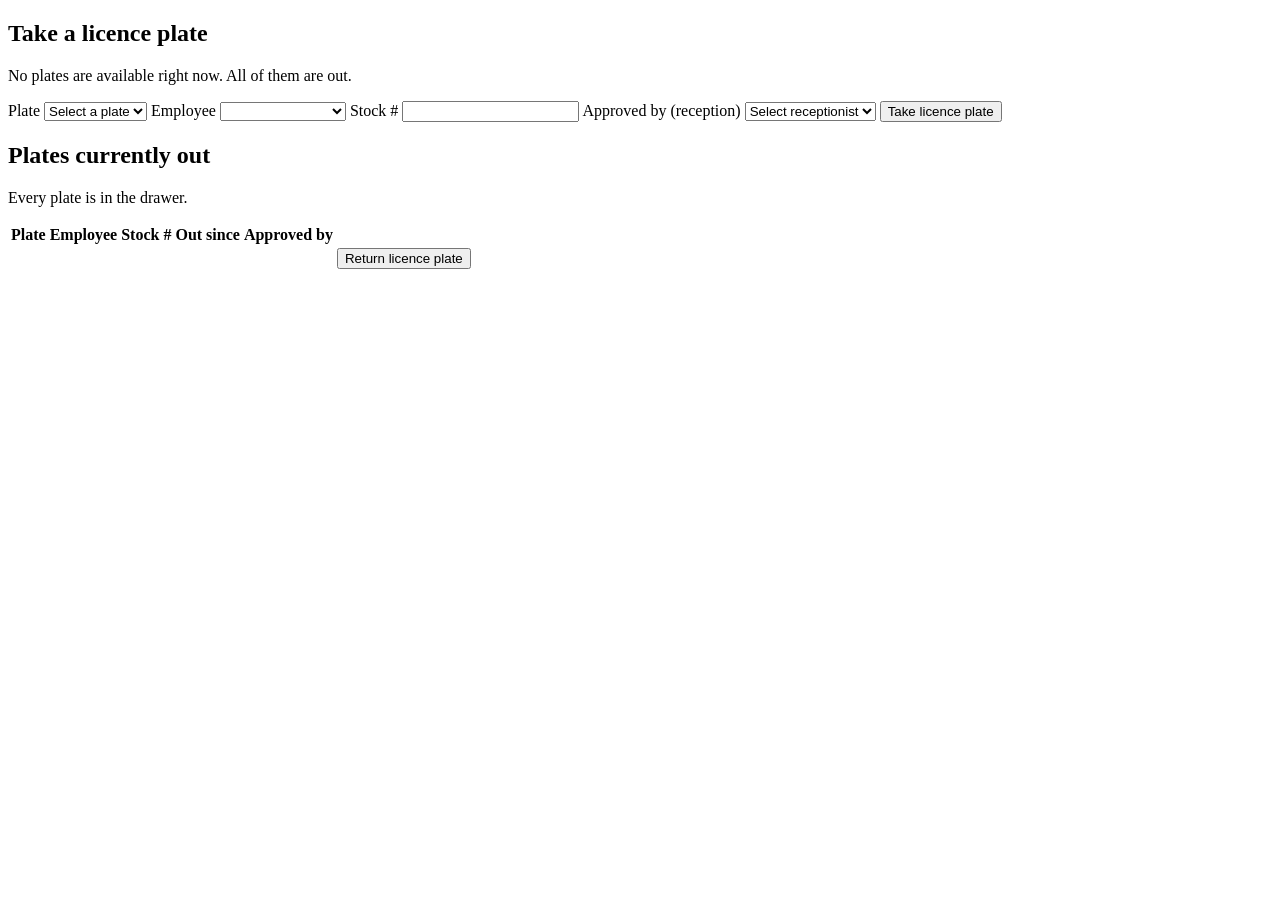
<file: src/main/resources/templates/plates/index.html>
<!DOCTYPE html>
<html xmlns:th="http://www.thymeleaf.org">
<head th:replace="~{fragments/layout :: head('Take / return')}"></head>
<body>
<header th:replace="~{fragments/layout :: nav}"></header>
<main>
    <div th:replace="~{fragments/layout :: flash}"></div>

    <section class="card">
        <h2>Take a licence plate</h2>
        <p class="muted" th:if="${availablePlates.isEmpty()}">No plates are available right now. All of them are out.</p>
        <form th:unless="${availablePlates.isEmpty()}" th:action="@{/plates/take}" method="post" class="form-grid">
            <label>Plate
                <select name="plateId" required>
                    <option value="" disabled selected>Select a plate</option>
                    <option th:each="p : ${availablePlates}" th:value="${p.id}" th:text="${p.plateNumber}"></option>
                </select>
            </label>
            <label>Employee
                <select name="employeeId" th:disabled="${currentEmployeeId != null}" required>
                    <option value="" disabled th:selected="${currentEmployeeId == null}">Select your name</option>
                    <option th:each="e : ${employees}" th:value="${e.id}"
                            th:text="${e.name} + ' (' + ${e.department.name} + ')'"
                            th:selected="${currentEmployeeId != null and currentEmployeeId == e.id}"></option>
                </select>
            </label>
            <label>Stock #
                <input type="text" name="stockNumber" maxlength="30" required autocomplete="off">
            </label>
            <label>Approved by (reception)
                <select name="approverId" required>
                    <option value="" disabled selected>Select receptionist</option>
                    <option th:each="a : ${approvers}" th:value="${a.id}" th:text="${a.name}"></option>
                </select>
            </label>
            <button type="submit">Take licence plate</button>
        </form>
    </section>

    <section>
        <h2>Plates currently out</h2>
        <p class="muted" th:if="${openLoans.isEmpty()}">Every plate is in the drawer.</p>
        <table th:unless="${openLoans.isEmpty()}">
            <thead>
            <tr><th>Plate</th><th>Employee</th><th>Stock #</th><th>Out since</th><th>Approved by</th><th></th></tr>
            </thead>
            <tbody>
            <tr th:each="l : ${openLoans}">
                <td><strong th:text="${l.plate.plateNumber}"></strong></td>
                <td th:text="${l.employee.name}"></td>
                <td th:text="${l.stockNumber}"></td>
                <td th:text="${#temporals.format(l.timeOut, 'yyyy-MM-dd HH:mm')}"></td>
                <td th:text="${l.approver.name}"></td>
                <td>
                    <form th:if="${currentEmployeeId == null or currentEmployeeId == l.employee.id}"
                          th:action="@{/plates/{id}/return(id=${l.id})}" method="post">
                        <button type="submit">Return licence plate</button>
                    </form>
                </td>
            </tr>
            </tbody>
        </table>
    </section>
</main>
</body>
</html>
</file>
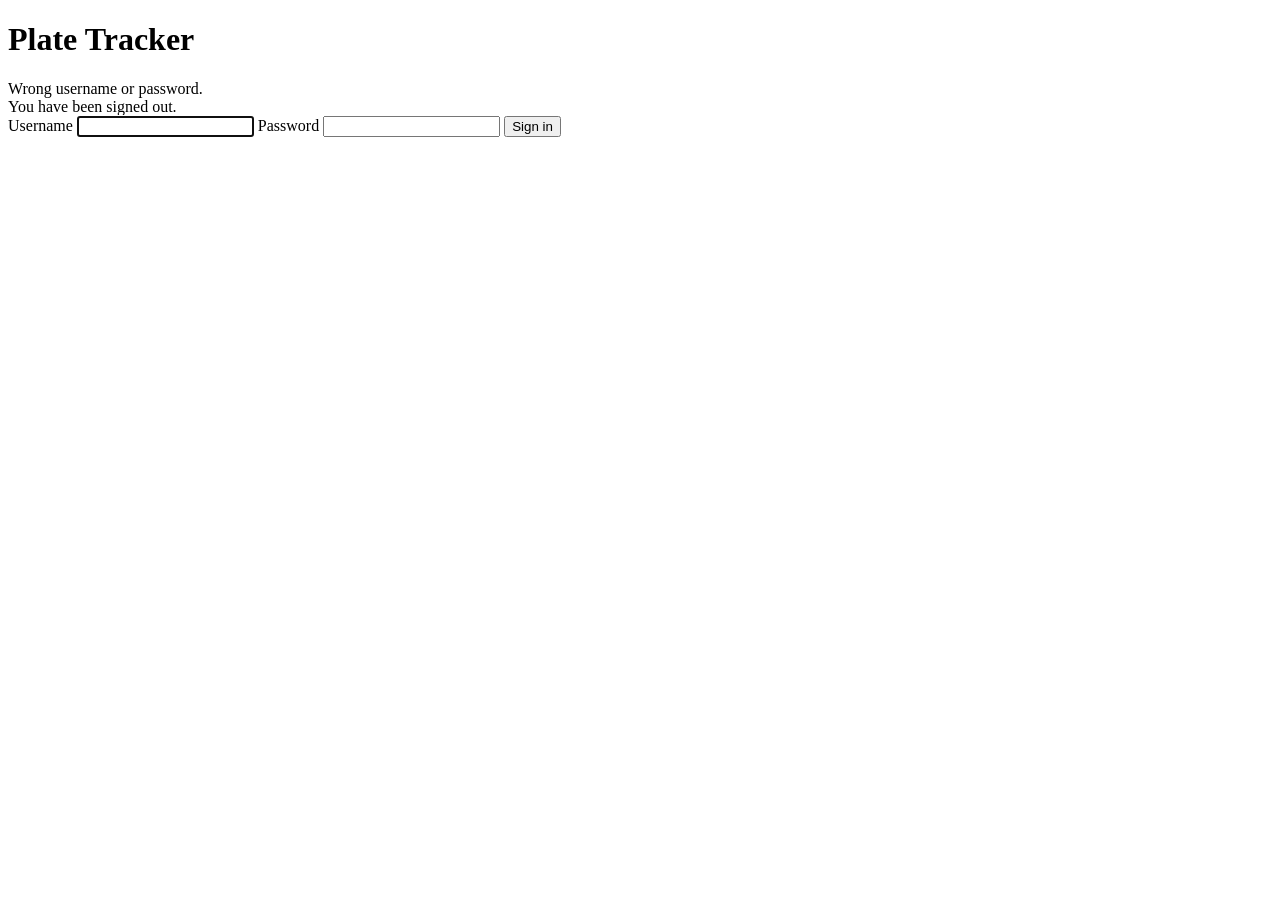
<file: src/main/resources/templates/login.html>
<!DOCTYPE html>
<html xmlns:th="http://www.thymeleaf.org">
<head th:replace="~{fragments/layout :: head('Sign in')}"></head>
<body>
<main class="login">
    <div class="card">
        <h1>Plate Tracker</h1>
        <div class="flash err" th:if="${param.error}" role="alert">Wrong username or password.</div>
        <div class="flash ok" th:if="${param.logout}" role="status">You have been signed out.</div>
        <form th:action="@{/login}" method="post">
            <label>Username
                <input type="text" name="username" autocomplete="username" autofocus required>
            </label>
            <label>Password
                <input type="password" name="password" autocomplete="current-password" required>
            </label>
            <button type="submit">Sign in</button>
        </form>
    </div>
</main>
</body>
</html>
</file>
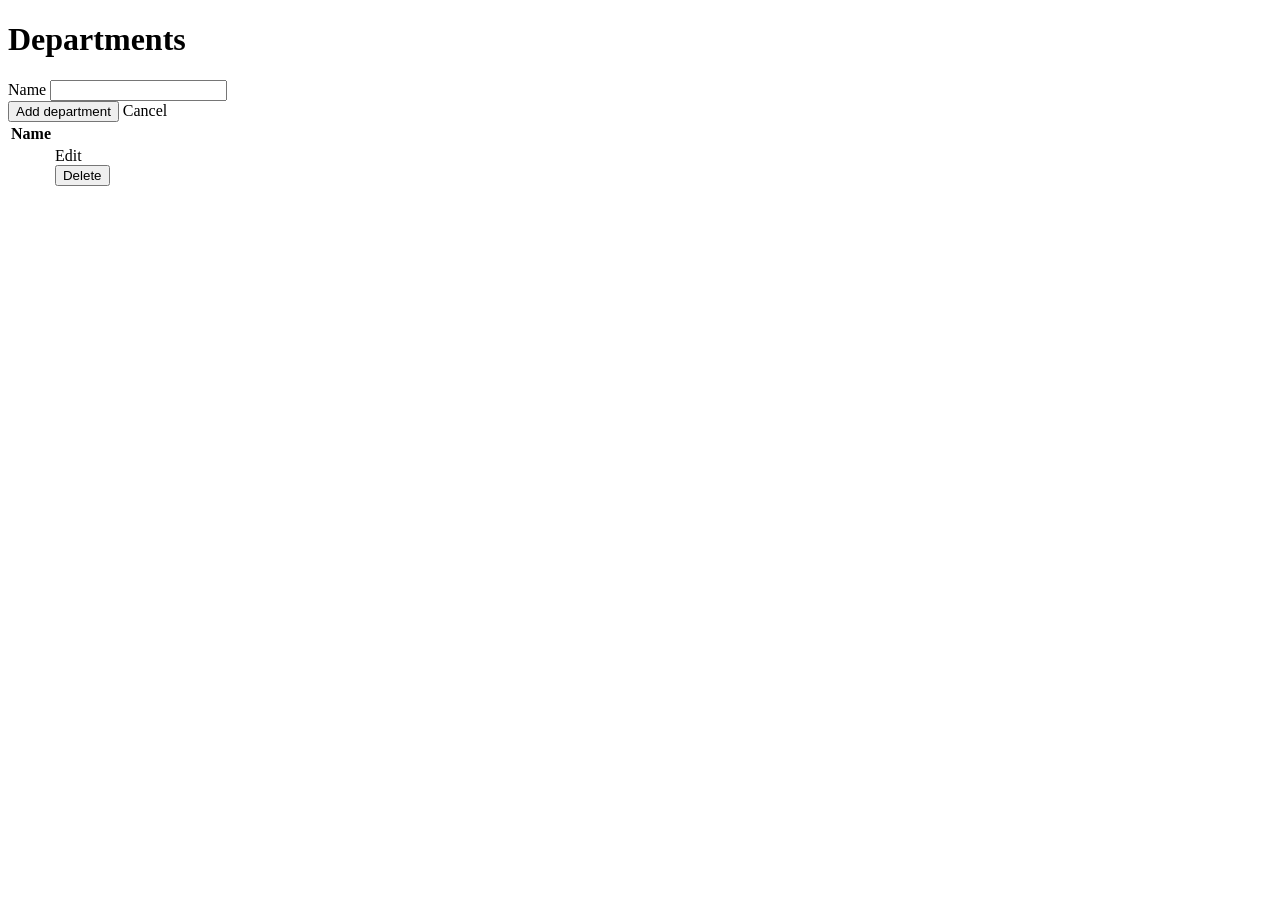
<file: src/main/resources/templates/admin/departments.html>
<!DOCTYPE html>
<html xmlns:th="http://www.thymeleaf.org">
<head th:replace="~{fragments/layout :: head('Departments')}"></head>
<body>
<header th:replace="~{fragments/layout :: nav}"></header>
<main>
    <div th:replace="~{fragments/layout :: flash}"></div>
    <h1>Departments</h1>

    <form th:action="@{/admin/departments}" th:object="${form}" method="post" class="card form-grid">
        <input type="hidden" th:field="*{id}">
        <label>Name
            <input type="text" th:field="*{name}" maxlength="50" required>
            <span class="error" th:if="${#fields.hasErrors('name')}" th:errors="*{name}"></span>
        </label>
        <div class="actions">
            <button type="submit" th:text="*{id} == null ? 'Add department' : 'Save changes'">Add department</button>
            <a th:if="*{id} != null" th:href="@{/admin/departments}">Cancel</a>
        </div>
    </form>

    <table>
        <thead><tr><th>Name</th><th></th></tr></thead>
        <tbody>
        <tr th:each="d : ${items}">
            <td th:text="${d.name}"></td>
            <td class="actions">
                <a th:href="@{/admin/departments(edit=${d.id})}">Edit</a>
                <form th:action="@{/admin/departments/{id}/delete(id=${d.id})}" method="post"
                      onsubmit="return confirm('Delete this department?')">
                    <button type="submit" class="danger">Delete</button>
                </form>
            </td>
        </tr>
        </tbody>
    </table>
</main>
</body>
</html>
</file>
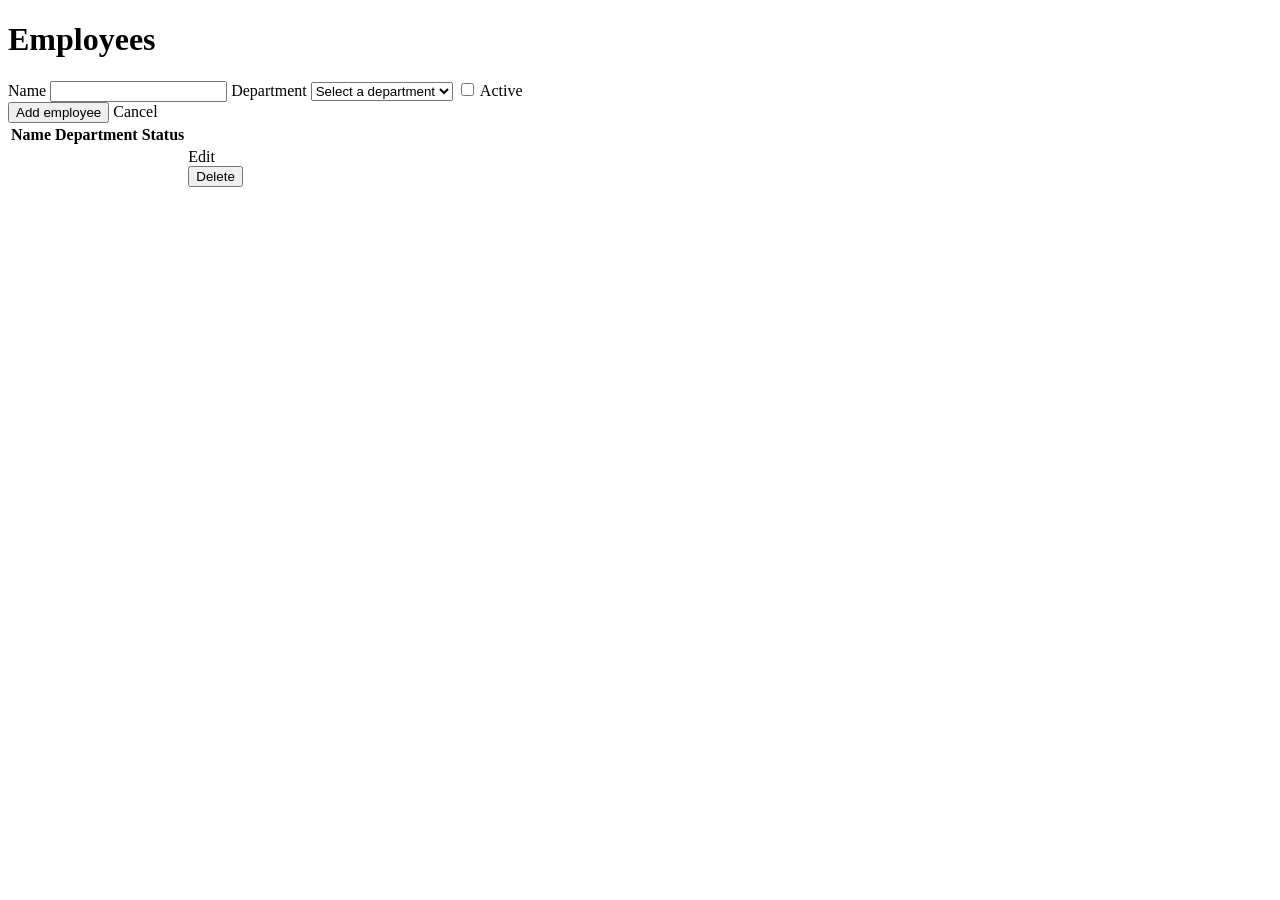
<file: src/main/resources/templates/admin/employees.html>
<!DOCTYPE html>
<html xmlns:th="http://www.thymeleaf.org">
<head th:replace="~{fragments/layout :: head('Employees')}"></head>
<body>
<header th:replace="~{fragments/layout :: nav}"></header>
<main>
    <div th:replace="~{fragments/layout :: flash}"></div>
    <h1>Employees</h1>

    <form th:action="@{/admin/employees}" th:object="${form}" method="post" class="card form-grid">
        <input type="hidden" th:field="*{id}">
        <label>Name
            <input type="text" th:field="*{name}" maxlength="100" required>
            <span class="error" th:if="${#fields.hasErrors('name')}" th:errors="*{name}"></span>
        </label>
        <label>Department
            <select th:field="*{department.id}" required>
                <option value="">Select a department</option>
                <option th:each="d : ${departments}" th:value="${d.id}" th:text="${d.name}"></option>
            </select>
            <span class="error" th:if="${#fields.hasErrors('department')}" th:errors="*{department}"></span>
        </label>
        <label class="check">
            <input type="checkbox" th:field="*{active}"> Active
        </label>
        <div class="actions">
            <button type="submit" th:text="*{id} == null ? 'Add employee' : 'Save changes'">Add employee</button>
            <a th:if="*{id} != null" th:href="@{/admin/employees}">Cancel</a>
        </div>
    </form>

    <table>
        <thead><tr><th>Name</th><th>Department</th><th>Status</th><th></th></tr></thead>
        <tbody>
        <tr th:each="e : ${items}">
            <td th:text="${e.name}"></td>
            <td th:text="${e.department.name}"></td>
            <td th:text="${e.active} ? 'Active' : 'Inactive'" th:classappend="${e.active} ? '' : 'muted'"></td>
            <td class="actions">
                <a th:href="@{/admin/employees(edit=${e.id})}">Edit</a>
                <form th:action="@{/admin/employees/{id}/delete(id=${e.id})}" method="post"
                      onsubmit="return confirm('Delete this employee?')">
                    <button type="submit" class="danger">Delete</button>
                </form>
            </td>
        </tr>
        </tbody>
    </table>
</main>
</body>
</html>
</file>
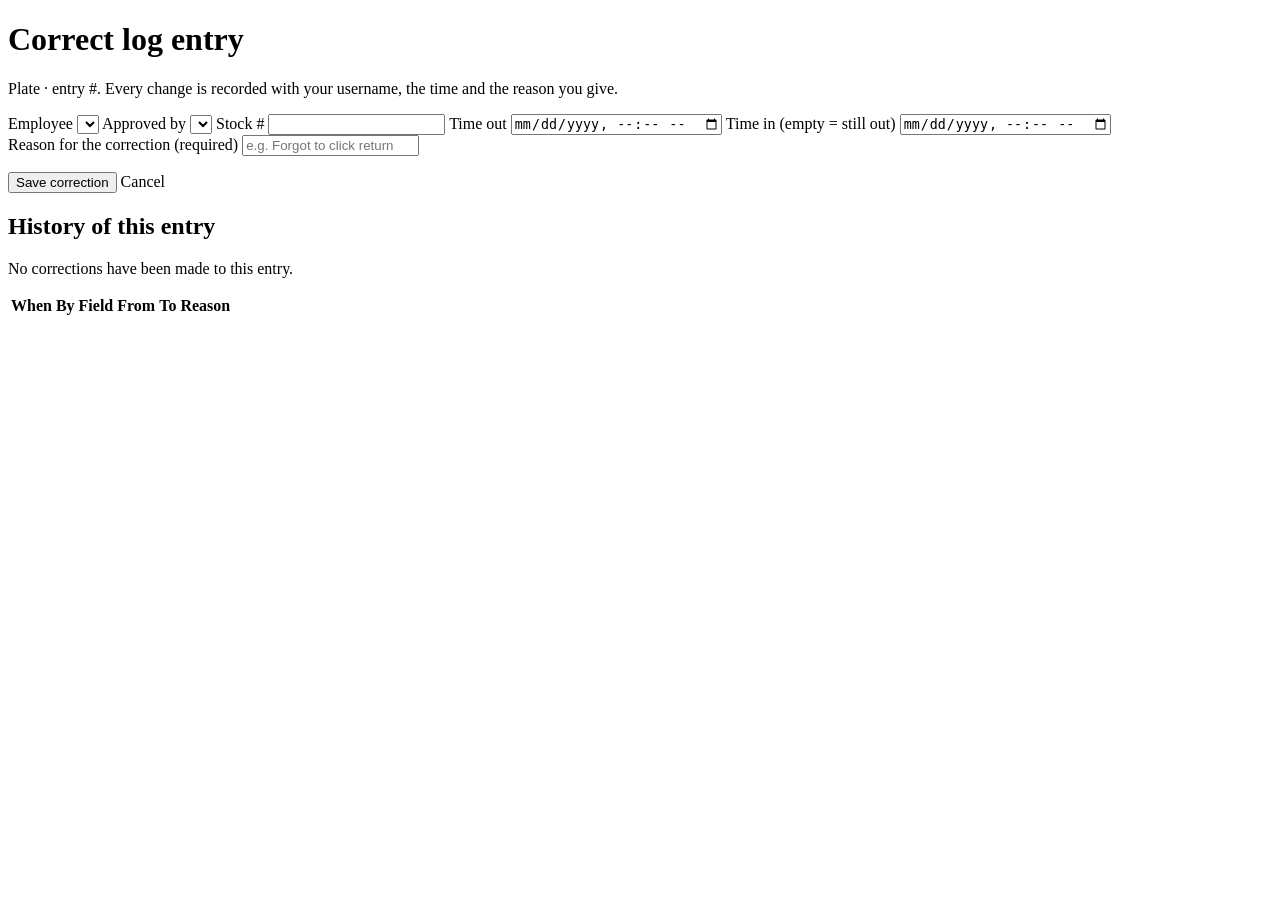
<file: src/main/resources/templates/admin/loan-edit.html>
<!DOCTYPE html>
<html xmlns:th="http://www.thymeleaf.org">
<head th:replace="~{fragments/layout :: head('Correct entry')}"></head>
<body>
<header th:replace="~{fragments/layout :: nav}"></header>
<main>
    <div th:replace="~{fragments/layout :: flash}"></div>
    <h1>Correct log entry</h1>
    <p class="muted">
        Plate <strong th:text="${loan.plate.plateNumber}"></strong> &middot; entry #<span th:text="${loan.id}"></span>.
        Every change is recorded with your username, the time and the reason you give.
    </p>

    <form th:action="@{/admin/loans/{id}/edit(id=${loan.id})}" th:object="${form}" method="post" class="card">
        <div class="flash err" th:if="${#fields.hasGlobalErrors()}" role="alert">
            <div th:each="err : ${#fields.globalErrors()}" th:text="${err}"></div>
        </div>

        <div class="form-grid">
            <label>Employee
                <select th:field="*{employeeId}" required>
                    <option th:each="e : ${employees}" th:value="${e.id}"
                            th:text="${e.active} ? ${e.name} : ${e.name + ' (inactive)'}"></option>
                </select>
                <span class="error" th:if="${#fields.hasErrors('employeeId')}" th:errors="*{employeeId}"></span>
            </label>
            <label>Approved by
                <select th:field="*{approverId}" required>
                    <option th:each="a : ${approvers}" th:value="${a.id}"
                            th:text="${a.active} ? ${a.name} : ${a.name + ' (inactive)'}"></option>
                </select>
                <span class="error" th:if="${#fields.hasErrors('approverId')}" th:errors="*{approverId}"></span>
            </label>
            <label>Stock #
                <input type="text" th:field="*{stockNumber}" maxlength="30" required>
                <span class="error" th:if="${#fields.hasErrors('stockNumber')}" th:errors="*{stockNumber}"></span>
            </label>
            <label>Time out
                <input type="datetime-local" th:field="*{timeOut}" required>
                <span class="error" th:if="${#fields.hasErrors('timeOut')}" th:errors="*{timeOut}"></span>
            </label>
            <label>Time in <span class="muted">(empty = still out)</span>
                <input type="datetime-local" th:field="*{timeIn}">
                <span class="error" th:if="${#fields.hasErrors('timeIn')}" th:errors="*{timeIn}"></span>
            </label>
        </div>

        <label style="margin-top: .85rem">Reason for the correction (required)
            <input type="text" th:field="*{reason}" maxlength="255" required placeholder="e.g. Forgot to click return">
            <span class="error" th:if="${#fields.hasErrors('reason')}" th:errors="*{reason}"></span>
        </label>

        <div class="actions" style="margin-top: 1rem">
            <button type="submit">Save correction</button>
            <a th:href="@{/admin/loans}">Cancel</a>
        </div>
    </form>

    <h2>History of this entry</h2>
    <p class="muted" th:if="${history.isEmpty()}">No corrections have been made to this entry.</p>
    <table th:unless="${history.isEmpty()}">
        <thead>
        <tr><th>When</th><th>By</th><th>Field</th><th>From</th><th>To</th><th>Reason</th></tr>
        </thead>
        <tbody>
        <tr th:each="h : ${history}">
            <td th:text="${#temporals.format(h.changedAt, 'yyyy-MM-dd HH:mm')}"></td>
            <td th:text="${h.changedBy}"></td>
            <td th:text="${h.fieldName}"></td>
            <td th:text="${h.oldValue}"></td>
            <td th:text="${h.newValue}"></td>
            <td th:text="${h.reason}"></td>
        </tr>
        </tbody>
    </table>
</main>
</body>
</html>
</file>
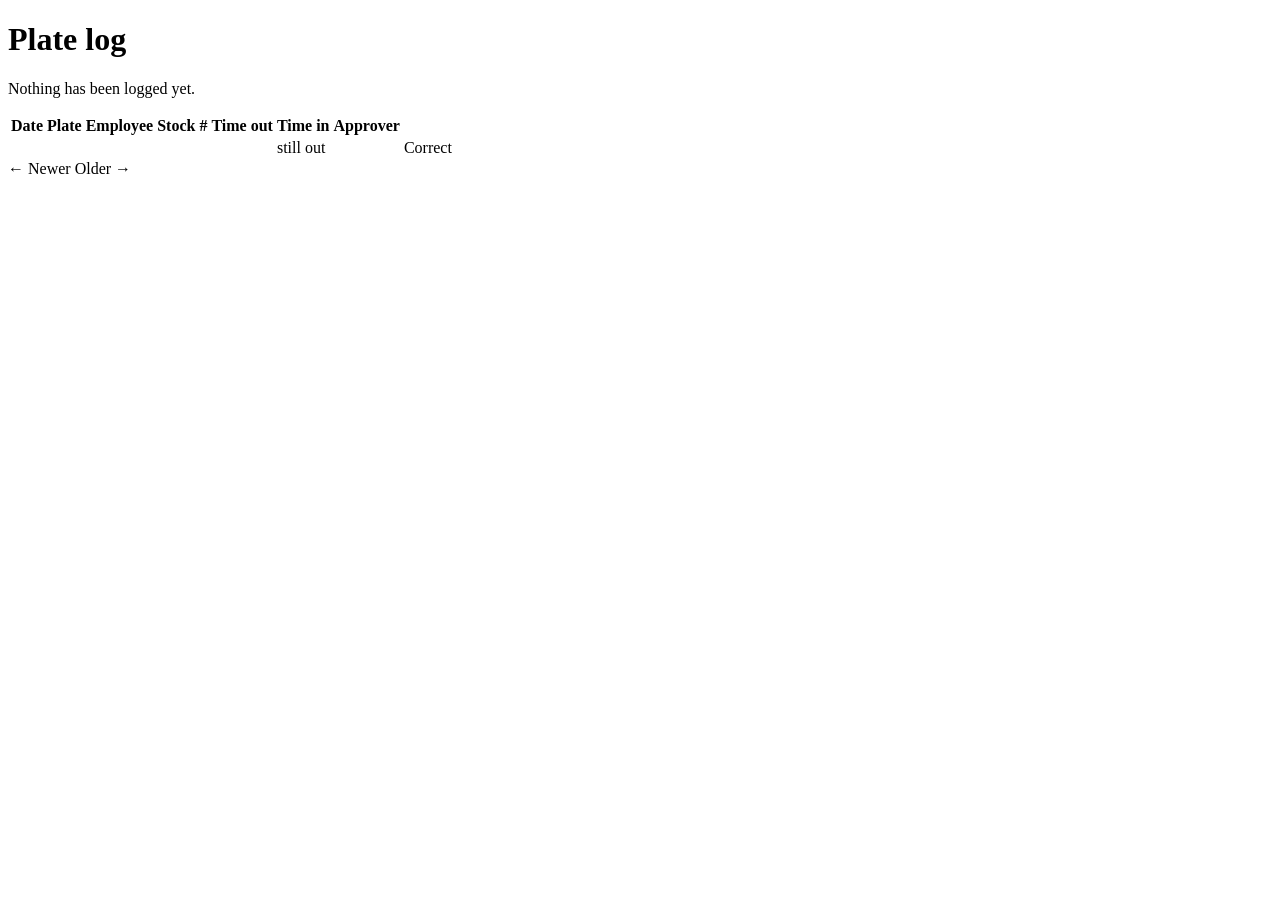
<file: src/main/resources/templates/admin/loans.html>
<!DOCTYPE html>
<html xmlns:th="http://www.thymeleaf.org">
<head th:replace="~{fragments/layout :: head('Log')}"></head>
<body>
<header th:replace="~{fragments/layout :: nav}"></header>
<main>
    <div th:replace="~{fragments/layout :: flash}"></div>
    <h1>Plate log</h1>

    <p class="muted" th:if="${page.empty}">Nothing has been logged yet.</p>
    <table th:unless="${page.empty}">
        <thead>
        <tr><th>Date</th><th>Plate</th><th>Employee</th><th>Stock #</th><th>Time out</th><th>Time in</th><th>Approver</th><th></th></tr>
        </thead>
        <tbody>
        <tr th:each="l : ${page.content}">
            <td th:text="${#temporals.format(l.timeOut, 'yyyy-MM-dd')}"></td>
            <td><strong th:text="${l.plate.plateNumber}"></strong></td>
            <td th:text="${l.employee.name}"></td>
            <td th:text="${l.stockNumber}"></td>
            <td th:text="${#temporals.format(l.timeOut, 'HH:mm')}"></td>
            <td>
                <span th:if="${l.timeIn != null}" th:text="${#temporals.format(l.timeIn, 'HH:mm')}"></span>
                <span th:if="${l.timeIn == null}" class="badge out">still out</span>
            </td>
            <td th:text="${l.approver.name}"></td>
            <td><a th:href="@{/admin/loans/{id}/edit(id=${l.id})}">Correct</a></td>
        </tr>
        </tbody>
    </table>

    <div class="pager" th:if="${page.totalPages > 1}">
        <a th:if="${page.hasPrevious()}" th:href="@{/admin/loans(page=${page.number - 1})}">&larr; Newer</a>
        <span class="muted" th:text="'Page ' + ${page.number + 1} + ' of ' + ${page.totalPages}"></span>
        <a th:if="${page.hasNext()}" th:href="@{/admin/loans(page=${page.number + 1})}">Older &rarr;</a>
    </div>
</main>
</body>
</html>
</file>
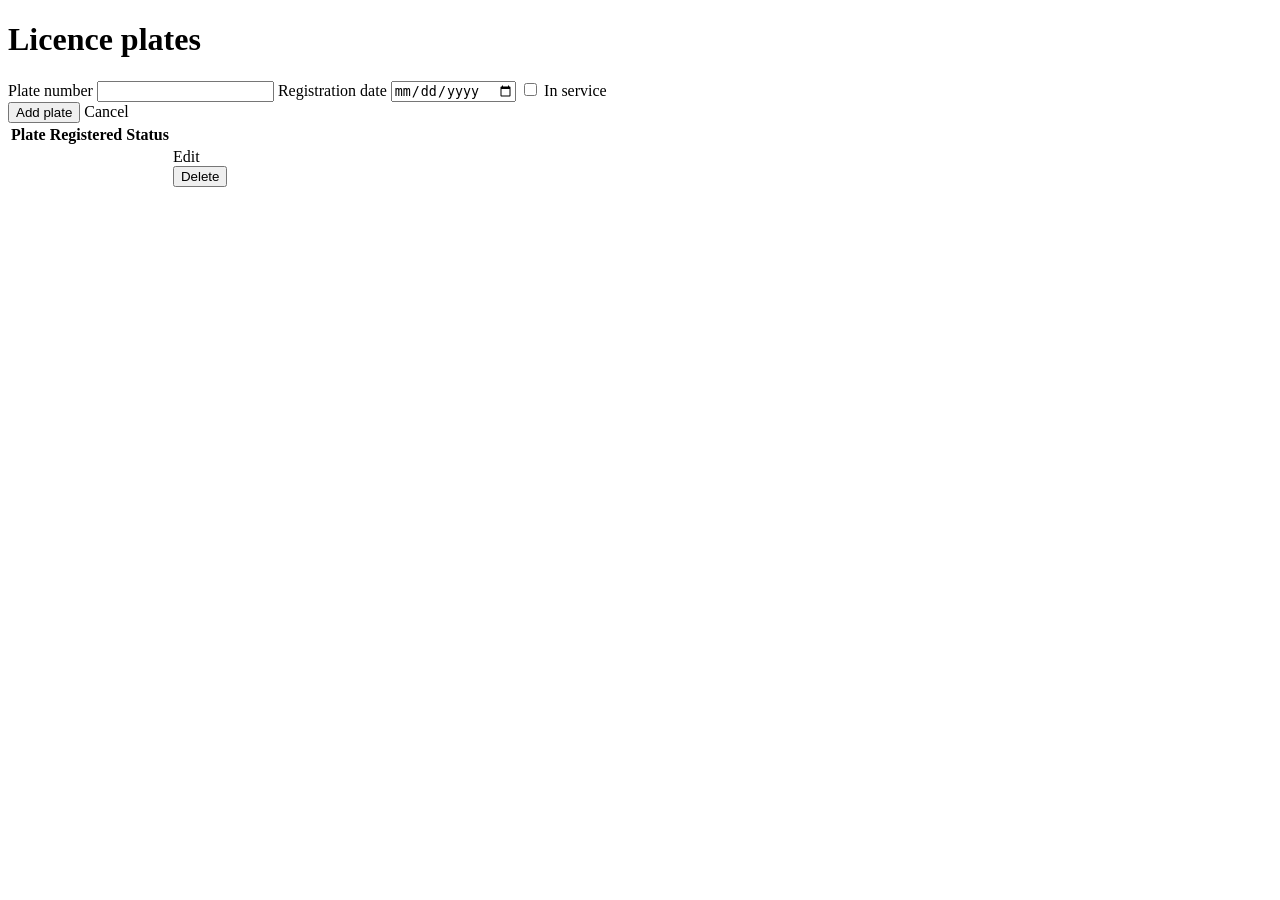
<file: src/main/resources/templates/admin/plates.html>
<!DOCTYPE html>
<html xmlns:th="http://www.thymeleaf.org">
<head th:replace="~{fragments/layout :: head('Plates')}"></head>
<body>
<header th:replace="~{fragments/layout :: nav}"></header>
<main>
    <div th:replace="~{fragments/layout :: flash}"></div>
    <h1>Licence plates</h1>

    <form th:action="@{/admin/plates}" th:object="${form}" method="post" class="card form-grid">
        <input type="hidden" th:field="*{id}">
        <label>Plate number
            <input type="text" th:field="*{plateNumber}" maxlength="20" required>
            <span class="error" th:if="${#fields.hasErrors('plateNumber')}" th:errors="*{plateNumber}"></span>
        </label>
        <label>Registration date
            <input type="date" th:field="*{registrationDate}" required>
            <span class="error" th:if="${#fields.hasErrors('registrationDate')}" th:errors="*{registrationDate}"></span>
        </label>
        <label class="check">
            <input type="checkbox" th:field="*{active}"> In service
        </label>
        <div class="actions">
            <button type="submit" th:text="*{id} == null ? 'Add plate' : 'Save changes'">Add plate</button>
            <a th:if="*{id} != null" th:href="@{/admin/plates}">Cancel</a>
        </div>
    </form>

    <table>
        <thead><tr><th>Plate</th><th>Registered</th><th>Status</th><th></th></tr></thead>
        <tbody>
        <tr th:each="p : ${items}">
            <td><strong th:text="${p.plateNumber}"></strong></td>
            <td th:text="${p.registrationDate}"></td>
            <td th:text="${p.active} ? 'In service' : 'Retired'" th:classappend="${p.active} ? '' : 'muted'"></td>
            <td class="actions">
                <a th:href="@{/admin/plates(edit=${p.id})}">Edit</a>
                <form th:action="@{/admin/plates/{id}/delete(id=${p.id})}" method="post"
                      onsubmit="return confirm('Delete this plate?')">
                    <button type="submit" class="danger">Delete</button>
                </form>
            </td>
        </tr>
        </tbody>
    </table>
</main>
</body>
</html>
</file>
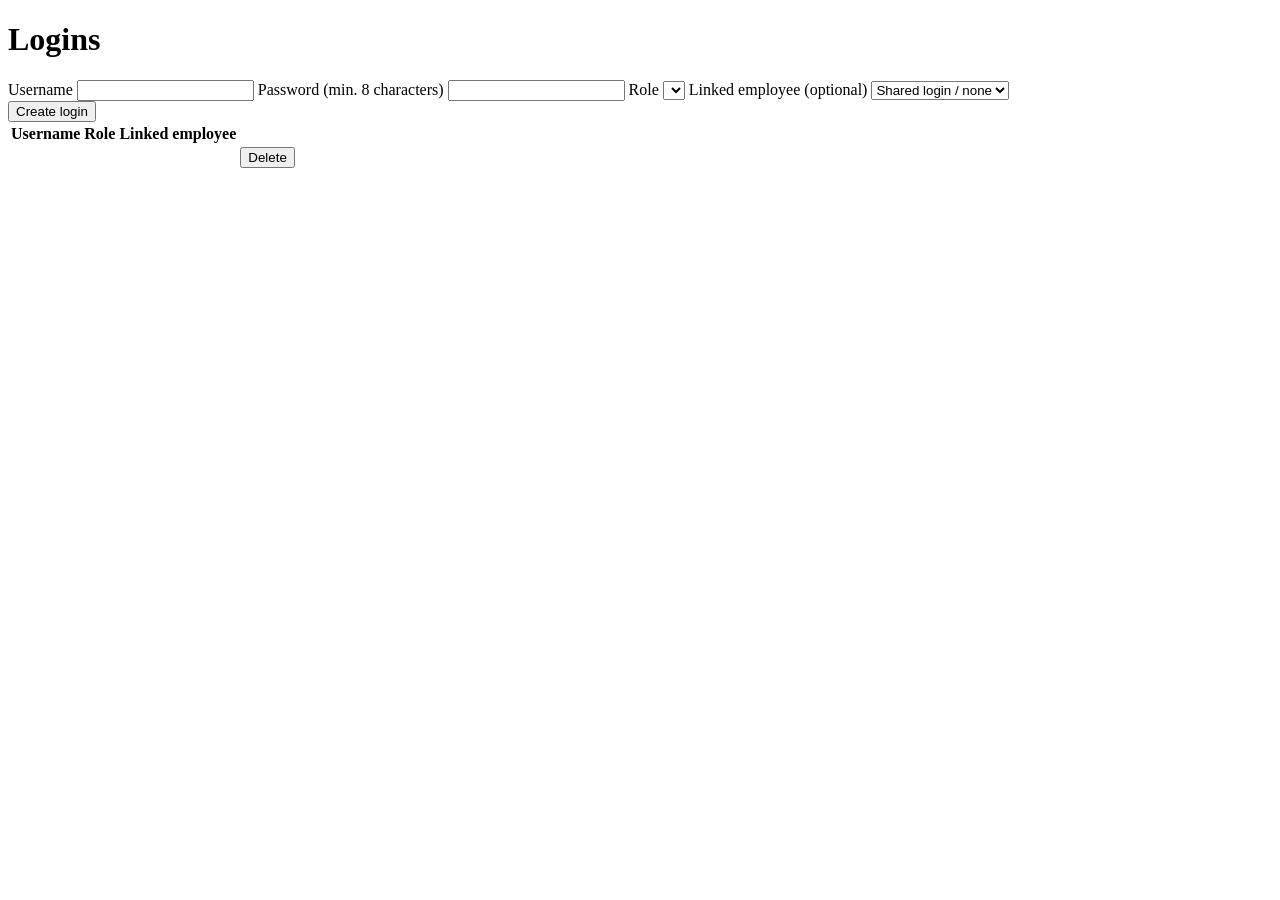
<file: src/main/resources/templates/admin/users.html>
<!DOCTYPE html>
<html xmlns:th="http://www.thymeleaf.org">
<head th:replace="~{fragments/layout :: head('Logins')}"></head>
<body>
<header th:replace="~{fragments/layout :: nav}"></header>
<main>
    <div th:replace="~{fragments/layout :: flash}"></div>
    <h1>Logins</h1>

    <form th:action="@{/admin/users}" th:object="${form}" method="post" class="card form-grid">
        <label>Username
            <input type="text" th:field="*{username}" maxlength="50" autocomplete="off" required>
            <span class="error" th:if="${#fields.hasErrors('username')}" th:errors="*{username}"></span>
        </label>
        <label>Password (min. 8 characters)
            <input type="password" th:field="*{password}" autocomplete="new-password" required>
            <span class="error" th:if="${#fields.hasErrors('password')}" th:errors="*{password}"></span>
        </label>
        <label>Role
            <select th:field="*{role}">
                <option th:each="r : ${roles}" th:value="${r}"
                        th:text="${r.name() == 'ADMIN'} ? 'Super user' : 'Employee user'"></option>
            </select>
        </label>
        <label>Linked employee (optional)
            <select th:field="*{employeeId}">
                <option value="">Shared login / none</option>
                <option th:each="e : ${employees}" th:value="${e.id}" th:text="${e.name}"></option>
            </select>
        </label>
        <div class="actions">
            <button type="submit">Create login</button>
        </div>
    </form>

    <table>
        <thead><tr><th>Username</th><th>Role</th><th>Linked employee</th><th></th></tr></thead>
        <tbody>
        <tr th:each="u : ${items}">
            <td th:text="${u.username}"></td>
            <td th:text="${u.role.name() == 'ADMIN'} ? 'Super user' : 'Employee user'"></td>
            <td th:text="${u.employee != null} ? ${u.employee.name} : '—'"></td>
            <td class="actions">
                <form th:action="@{/admin/users/{id}/delete(id=${u.id})}" method="post"
                      onsubmit="return confirm('Delete this login?')">
                    <button type="submit" class="danger">Delete</button>
                </form>
            </td>
        </tr>
        </tbody>
    </table>
</main>
</body>
</html>
</file>
